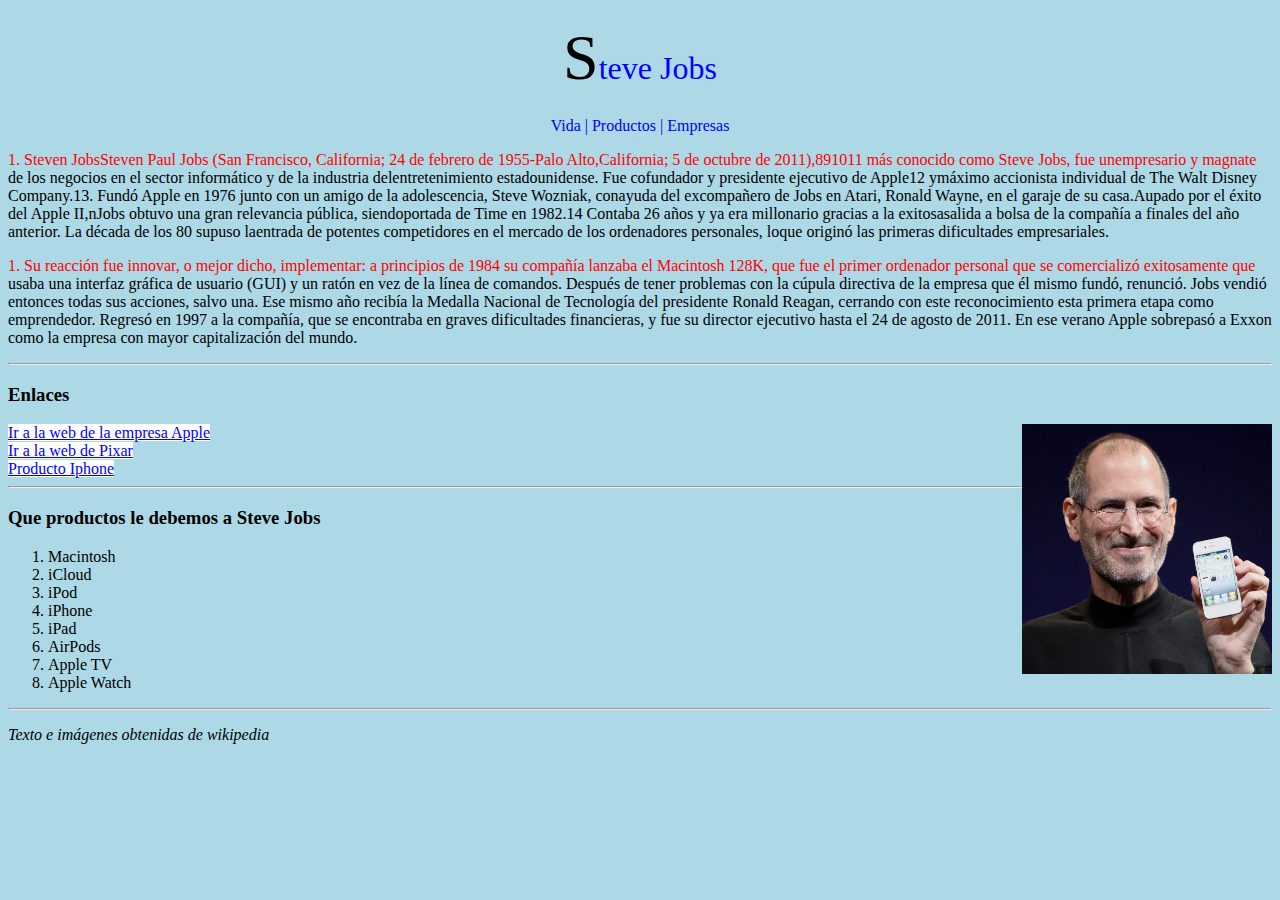
<file: index.html>
<!DOCTYPE html>
<html lang="en">
<head>
    <meta charset="UTF-8">
    <meta http-equiv="X-UA-Compatible" content="IE=edge">
    <meta name="viewport" content="width=device-width, initial-scale=1.0">
    <title>Práctica 1 CSS</title>
    <link rel="stylesheet" href="style.css">
</head>
<body>
        <header>
           <h1 class="titulo"> Steve Jobs</h1>
        </header>
        <nav>
                <a class="nav1"  href="https://www.casadellibro.com/libro-steve-jobs-la-biografia/9788499921181/1891288">Vida |</a> 
                <a class="nav2" href="https://neubox.com/blog/5-inventos-de-steve-jobs-que-cambiaron-al-mundo/"> Productos |</a> 
                <a class="nav3" href="https://www.marketingdirecto.com/digital-general/digital/las-otras-asombrosas-companias-de-steve-jobs-next-y-pixar"> Empresas</a>
        </nav>
        <article>
            <p class="l1">
                    1. Steven JobsSteven Paul Jobs (San Francisco, California; 24 de febrero de 1955-Palo Alto,California; 
                    5 de octubre de 2011),891011 más conocido como Steve Jobs, fue unempresario y magnate de los negocios 
                    en el sector informático y de la industria delentretenimiento estadounidense. Fue cofundador y presidente 
                    ejecutivo de Apple12 ymáximo accionista individual de The Walt Disney Company.13. Fundó Apple en 1976 junto 
                    con un amigo de la adolescencia, Steve Wozniak, conayuda del excompañero de Jobs en Atari, Ronald Wayne, 
                    en el garaje de su casa.Aupado por el éxito del Apple II,nJobs obtuvo una gran relevancia pública, 
                    siendoportada de Time en 1982.14 Contaba 26 años y ya era millonario gracias a la exitosasalida a bolsa de 
                    la compañía a finales del año anterior. La década de los 80 supuso laentrada de potentes competidores 
                    en el mercado de los ordenadores personales, loque originó las primeras dificultades empresariales.
            </p>
        
            <p class="l2"> 
                    1. Su reacción fue innovar, o mejor dicho, implementar: a principios de 1984 su
                    compañía lanzaba el Macintosh 128K, que fue el primer ordenador personal que
                    se comercializó exitosamente que usaba una interfaz gráfica de usuario (GUI)
                    y un ratón en vez de la línea de comandos. Después de tener problemas con 
                    la cúpula directiva de la empresa que él mismo fundó, renunció. Jobs 
                    vendió entonces todas sus acciones, salvo una. Ese mismo año recibía la 
                    Medalla Nacional de Tecnología del presidente Ronald Reagan, cerrando con
                    este reconocimiento esta primera etapa como emprendedor. Regresó en 1997
                    a la compañía, que se encontraba en graves dificultades financieras, y 
                    fue su director ejecutivo hasta el 24 de agosto de 2011. En ese
                    verano Apple sobrepasó a Exxon como la empresa con mayor capitalización
                    del mundo.
            </p>
            <hr>
                <h3>Enlaces</h3>
                        <div>
                                <img class="img1" src="img/trabajos.jpg">
                                <a class="link1" href="https://www.apple.com/es/">Ir a la web de la empresa Apple </a> <br>
                                <a class="link2" href="https://www.pixar.com/"> Ir a la web de Pixar</a> <br>
                                <a class="link3" href="https://www.apple.com/es/iphone/"> Producto Iphone</a>
                                
                        </div>
                                
                        <hr>
                        <h3>Que productos le debemos a Steve Jobs</h3>
                            <ol type="1" >
                                    <li>Macintosh</li>
                                    <li>iCloud</li>                                    
                                    <li>iPod</li>
                                    <li>iPhone</li>
                                    <li>iPad</li>
                                    <li>AirPods</li>
                                    <li>Apple TV</li>
                                    <li>Apple Watch</li>
                            </Ol>
                <hr>
        </article>
        <footer>
                <p>Texto e imágenes obtenidas de wikipedia</p>
        </footer>
</body>
</html>
</file>
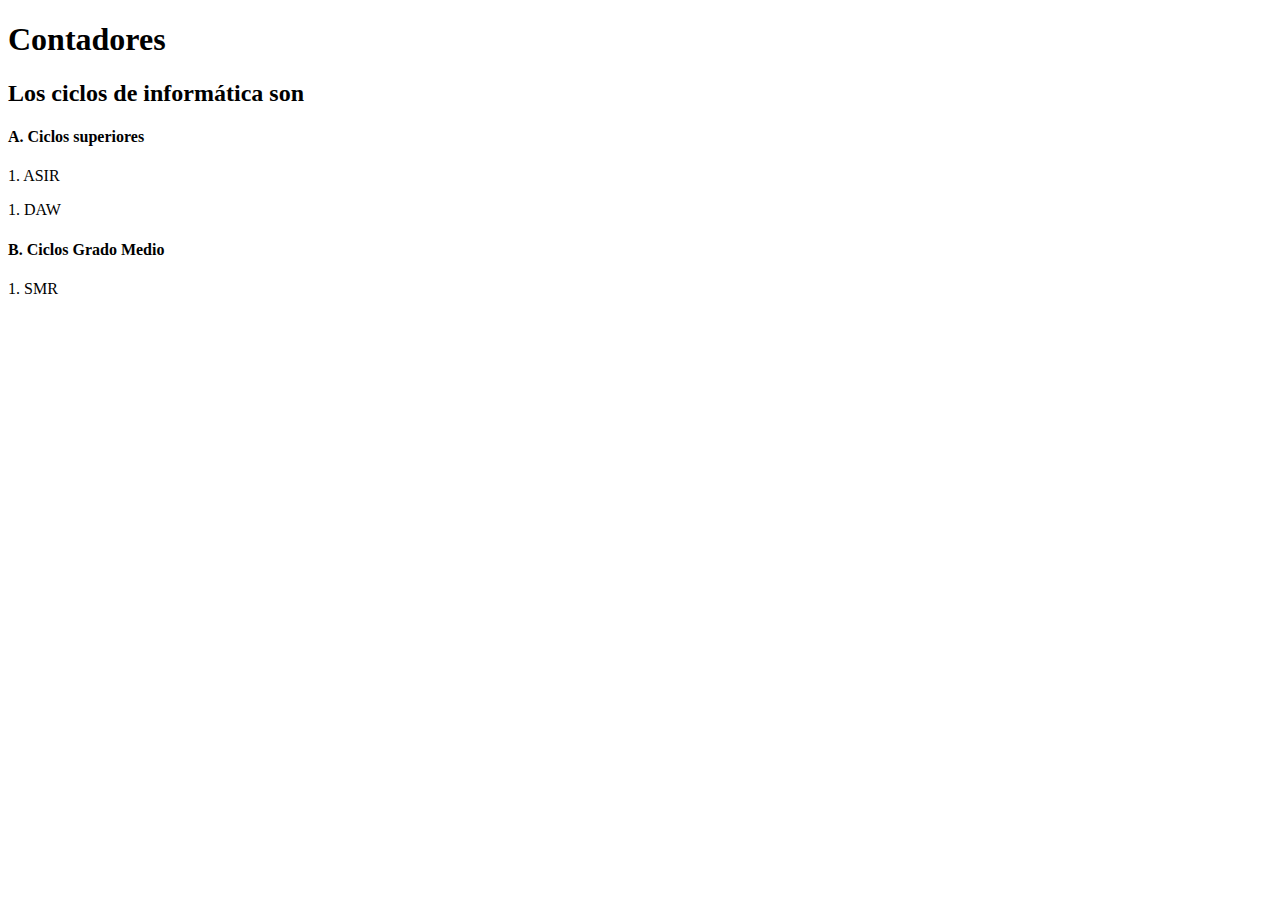
<file: contador.html>
<!DOCTYPE html>
<html lang="en">
<head>
    <meta charset="UTF-8">
    <meta http-equiv="X-UA-Compatible" content="IE=edge">
    <meta name="viewport" content="width=device-width, initial-scale=1.0">
    <title>Document</title>
    <link rel="stylesheet" href="style2.css">
</head>
<body>
     <h1>Contadores</h1>
            <h2>Los ciclos de informática son</h3>
                <h4>Ciclos superiores</h3>
                    <p class="cursos">ASIR </p>
                    <p class="cursos">DAW</p>
                <h4 >Ciclos Grado Medio</h4>
                   <p class="cursos">SMR</p>
</body>
</html>
</file>
<file: style.css>
body{
    background-color:lightblue;
}
a.nav1:hover{
    background-color: yellow;
    color: red;
}
a.nav2:hover{
    background-color: yellow;
    color: red;
}
a.nav3:hover{
    background-color: yellow;
    color: red;
}
h1.titulo{
    text-align: center;
    color: blue;
    font-weight: 100;
}
h1.titulo:first-letter{
    font-size: 4ch;
    color: black;
}
nav{
    text-align: center;
    color: blue;
}
nav a:link, a:visited, a:active {
    text-decoration:none;
}
p.l1:first-line{
    color: red;
}
p.l2:first-line{
    color: red;
}
div a[href]{
    background-color: white;
    color: blue;
}
div a[href="https://www.apple.com/es/"]:visited{
    background-color: blue;
    color: white;
}
img.img1{
    width:250px ;
    height:250px;
    float: right;
}
footer p{
    font-style: italic;
}
</file>
<file: style2.css>
h2{
    counter-reset: grados;
}
h3{
    counter-reset: cursos;
}
h4::before{
    content: counter(grados, upper-alpha)". ";
    counter-increment: grados;
}
p.cursos::before{
    content: counter(cursos)". ";
    counter-increment: cursos 1;
}
</file>
